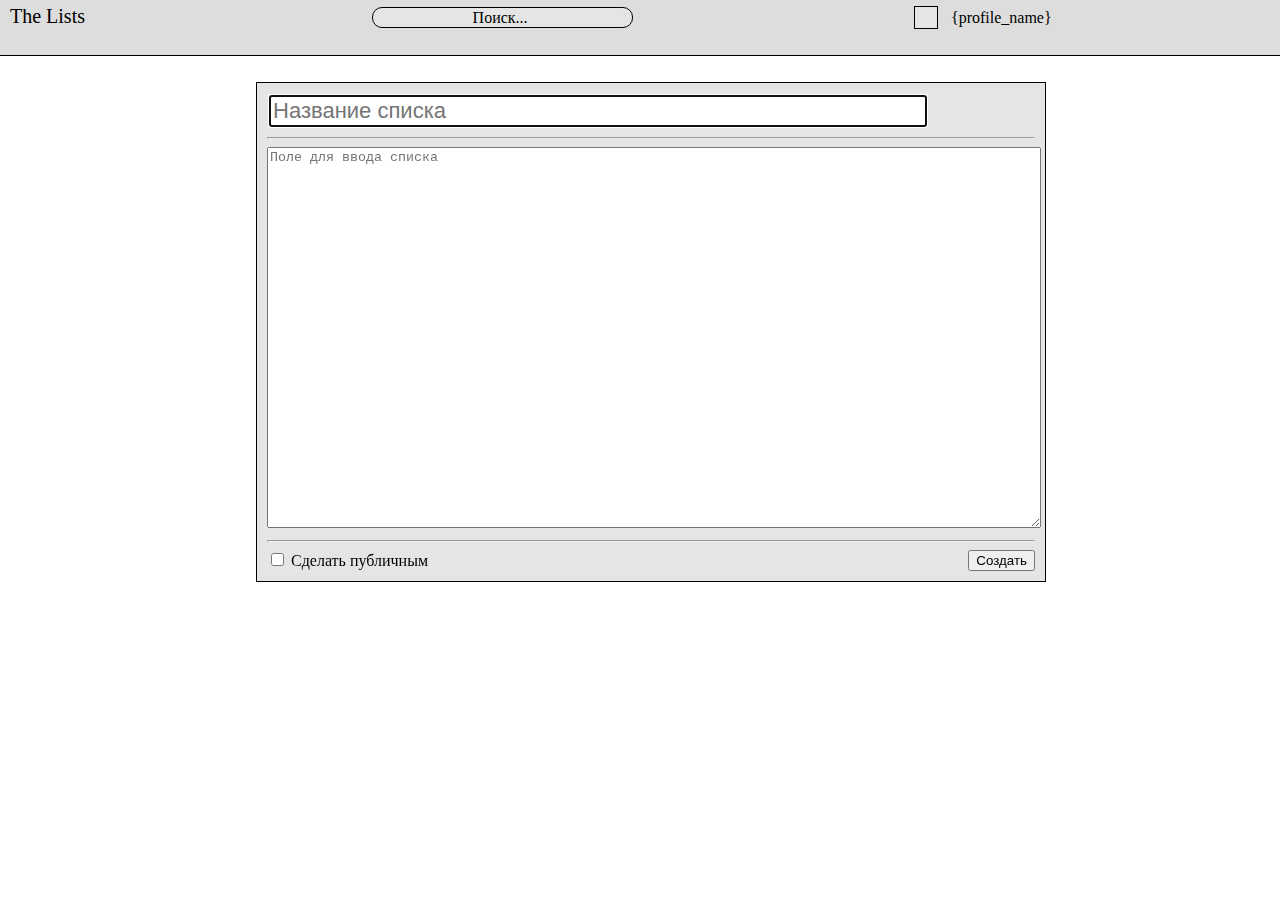
<file: testHTML/create.html>
<!DOCTYPE html>
<html style="height: 100%" xmlns="http://www.w3.org/1999/html" xmlns="http://www.w3.org/1999/html">
<head>
    <meta charset="UTF-8">
    <link rel="stylesheet" href="styles/style.css">
</head>
<body>
<div style="height: 100%">
    <div style="background: #DDDDDD; padding: 5px 10px; width: 100%; border-bottom: solid 1px black; margin: 0px; height: 5%; min-height: 26px">
        <span style="font-size: 20px;  margin: 50% 0px; height: 90%">
            The Lists
        </span>
        <span style="font-size: 16px; margin: 5% 0px 5% 22%; border: solid 1px black; border-radius: 10px; background: #E5E5E5; padding: 1px 100px; height: 90%">
            Поиск...
        </span>
            <span style="margin: 0px 0px 0px 22%; border: solid 1px black; background: #E5E5E5; padding: 2px 11px; width: 0px; height: 0px">
            </span>
            <span style="font-size: 16px; margin: 0px 0px 0px 1%; padding: 0px 100px 0px 0px; width: 200px; text-align: left;">
	            {profile_name}
            </span>
    </div>
    <form method="post">
        <div style="height: 80%;  width: 60%; margin: 2% 20%;  min-height: 400px; min-width: 300px; background: #E5E5E5; border: solid 1px black; padding: 10px">
            <table style="width: 100%; border-spacing: 1;">
                <tr style="width: 100%;">
                    <td style="width: 90%; padding: 0">
                        <input type="text" autofocus required name="name" maxlength="15" placeholder="Название списка" tabindex="1" style="font-size: 22px; width: 95%">
                    </td>
                    <td style="width: 5%; padding: 0; vertical-align: middle;" class="type_list" align="center">
                        <input type="radio" id="fradio" name="type_list" value="mark" hidden checked>
                        <label for="fradio" class="marked_list"></label>
                    </td>
                    <td style="width: 5%; padding: 0; vertical-align: middle;" class="type_list" align="center">
                        <input type="radio" id="sradio" name="type_list" value="number" hidden>
                        <label for="sradio" class="numbered_list"></label>
                    </td>
                </tr>
            </table>
            <hr>
            <textarea name="text" rows="25" cols="10" required placeholder="Поле для ввода списка" tabindex="2" style="height: 100%;  width: 100%; resize: vertical;"></textarea>
            <hr>
            <table style="width: 100%; border-spacing: 0; border-collapse: collapse;">
                <tr style="width: 100%;">
                    <td style="width: 50%; padding: 0">
                        <label>
                            <input type="checkbox" tabindex="3" name="public">
                            Сделать публичным
                        </label>
                    </td>
                    <td style="width: 50%; padding: 0" align="right">
                        <input type="submit" name="create" tabindex="4" value="Создать" style="margin: 0">
                    </td>
                </tr>
            </table>
        </div>
    </form>
</div>
</body>
</html>
</file>
<file: testHTML/styles/style.css>
a {
    text-decoration: none;
    color: white;
}

html{
    height: 100%;
}

#header{
    background: #5555E7;
    background: -moz-linear-gradient(top, #5555E7 0%, #4040E7 45%, #3D3DE7 55%, #1D1DE7 95%, #000099 100%);
    background: -webkit-linear-gradient(top, #5555E7 0%, #4040E7 45%, #3D3DE7 55%, #1D1DE7 95%, #000099 100%);
    background: -o-linear-gradient(top, #5555E7 0%, #4040E7 45%, #3D3DE7 55%, #1D1DE7 95%, #000099 100%);
    background: -ms-linear-gradient(top, #5555E7 0%, #4040E7 45%, #3D3DE7 55%, #1D1DE7 95%, #000099 100%);
    background: linear-gradient(top, #5555E7 0%, #4040E7 45%, #3D3DE7 55%, #1D1DE7 95%, #000099 100%);
    width: 100%;    
    margin: 0px;
    padding: 10px 7px;
    #border-bottom: solid 0.1em black;
    box-shadow: 7px 7px 15px #888888;
}

.title {
    font-size: 23px;
    text-shadow: 2px 2px 1px black;
}

.semi-header{
    font-size: 21px;
    color: white;
}

.white{
    color: white;
}

#header::after{
    clear: both;
}

#header li {
    display: inline-block;
    margin: 0px;
    padding: 0px;
}


body{
    margin: 0px;
    background: white;
    height: 100%;
}

.box{
    position: absolute;
    top: 12%;
    right: 5%;
    padding: 20px 30px;
    width: auto;
    min-width: 12%;
    height: auto;
    background: #7777E7;
    border-radius: 20px;
    box-shadow: 7px 7px 15px #888888;
    border: 2px ridge #6666E7;
}

.rectangle{
    width: 50%;
    display: block;
    background: #7777E7;
    border-radius: 20px;
    margin: 1% auto 0 auto;
    min-width: 350px;
    box-shadow: 7px 7px 15px #888888;
}

.button{
    position: relative;
    display: block;
    #width: 100%;
    height: auto;
    width: auto;
    text-align: center;
    background-color: transparent;
}

.editText{    
    display: block;
    text-align: center;
    width: auto;
    color: white;
    padding: 5px 0px;
}

.text{
    display: block;    
    text-align: center;
    #width: 100%;    
    color: white;
    padding: 5px 25px 0px 10px;
}

.link:hover{
    color: #AAAAF7;
}

.list_buttons{
	padding: 0;
	border: 0;
	background-color: transparent;
}

.super_button{
    background-color: #5555E7;
    border: 2px outset #5555E7;
    color: white;
    border-radius: 1.5em;
}

.file_loader {
    color: white;
}

.type_list{
     #border: 1px groove #EEE;
}
.type_list input[type="radio"]{
    opacity: 0;
    float: left;
    width: 18px;
}
.type_list input[type="radio"] + label{
    margin: 0;
    clear: none;
    padding: 5px 0 4px 24px;
    cursor: pointer;
    background-repeat: no-repeat;
}
.type_list input[type="radio"]:checked + label{
    /*border: 1px groove #EEE;*/
}

.pop_message{
    display: table-cell;
    position: absolute;
    bottom: 5px; 
    right: 5px;
    border: 1px #333 solid;
    background-color: #6666E7;
    border-radius: 1.5em;
    padding: 15px 10px 0px 10px;
    height: 38px;
    width: 200px;
    -webkit-animation: pop 10s linear forwards;
    animation: pop 10s linear forwards;
    vertical-align: middle;
}
.pop_message p{
    color: white;
    font-size: 20px;
}

@-webkit-keyframes pop {
    0%  { opacity: 0; }
    5% { opacity: 1; }
    90% { opacity: 1; transform: translateY(0px);}
    99% { opacity: 0; transform: translateY(30px);}
    100% { opacity: 0; }
}

@-moz-keyframes pop {
    0%  { opacity: 0; }
    5% { opacity: 1; }
    90% { opacity: 1; transform: translateY(0px);}
    99% { opacity: 0; transform: translateY(30px);}
    100% { opacity: 0; }
}

@keyframes pop {
    0%  { opacity: 0; }
    5% { opacity: 1; }
    90% { opacity: 1; transform: translateY(0px);}
    99% { opacity: 0; transform: translateY(30px);}
    100% { opacity: 0; }
}

.search{
    background-color: white;
    margin: 0 0 0 30%;
    border: solid 1px white;
    border-radius: 10px;
    padding: 1px 10px;
    display: inline-block;
    
}

.inputtext{
    border: 0px;
    outline: 0;
}

#profile_settings{
    position: absolute;
    right: 0;
    top: 10px;
    display: inline;    
    padding: 0px;
    margin: 0;
}

#td_list_of_lists{
    width: auto;
    padding: 0;
}

.list_of_lists{
    height: 100%; 
    padding: 5px 10px; 
    background: #6666E7;
    background: -moz-linear-gradient(left, #6666E7 0%, #3333E7 98%, #000099 100%);
    background: -webkit-linear-gradient(left, #6666E7 0%, #3333E7 98%, #000099 100%);
    background: -o-linear-gradient(left, #6666E7 0%, #3333E7 98%, #000099 100%);
    background: -ms-linear-gradient(left, #6666E7 0%, #3333E7 98%, #000099 100%);
    background: linear-gradient(left, #6666E7 0%, #3333E7 98%, #000099 100%);
    border-bottom: solid 0.1em black;
    min-width: 300px; 
    border-bottom-right-radius: 1.5em;
    box-shadow: 5px 5px 15px #888888;
}

.list_of_lists a {
    width: 100%;
}

#profile_table{
    height: 100%; 
    #width: 100%; 
    border-spacing: 0; 
    border-collapse: collapse;
}

#myLists, #bookMark{
     padding: 0 3%;
}

.left_menu{
    margin: 0;
}
.left_menu dd{
    margin: 0;
}
.left_menu dd:hover{
    background-color: #7777E7;
    background: -moz-linear-gradient(right, #3333E7 0%, #7777E7 100%);
    background: -webkit-linear-gradient(right, #3333E7 0%, #7777E7 100%);
    background: -o-linear-gradient(right, #3333E7 0%, #7777E7 100%);
    background: -ms-linear-gradient(right, #3333E7 0%, #7777E7 100%);
    background: linear-gradient(right, #3333E7 0%, #7777E7 100%);
    margin: 0;
}

#list_view{
    height: 100%;
    padding: 5px 10px;
    background: #9999E7;
    background: -moz-linear-gradient(top, #3333E7 0%, #4444E7 45px, #4949E7 50px, #4949E7 95%, #1D1DE7 99%, #000099 100%);
    background: -webkit-linear-gradient(top, #3333E7 0%, #4444E7 45px, #4949E7 50px, #4949E7 95%, #1D1DE7 99%, #000099 100%);
    background: -o-linear-gradient(top, #3333E7 0%, #4444E7 45px, #4949E7 50px, #4949E7 95%, #1D1DE7 99%, #000099 100%);
    background: -ms-linear-gradient(top, #3333E7 0%, #4444E7 45px, #4949E7 50px, #4949E7 95%, #1D1DE7 99%, #000099 100%);
    background: linear-gradient(top, #3333E7 0%, #4444E7 45px, #4949E7 50px, #4949E7 95%, #1D1DE7 99%, #000099 100%);
    #border: solid 1px black;
    min-width: 400px;
    min-height: 400px;
    margin: 0 20%;
    border-top-right-radius: 1.5em;
    box-shadow: 0px 0px 15px 5px #888888;
}
</file>
